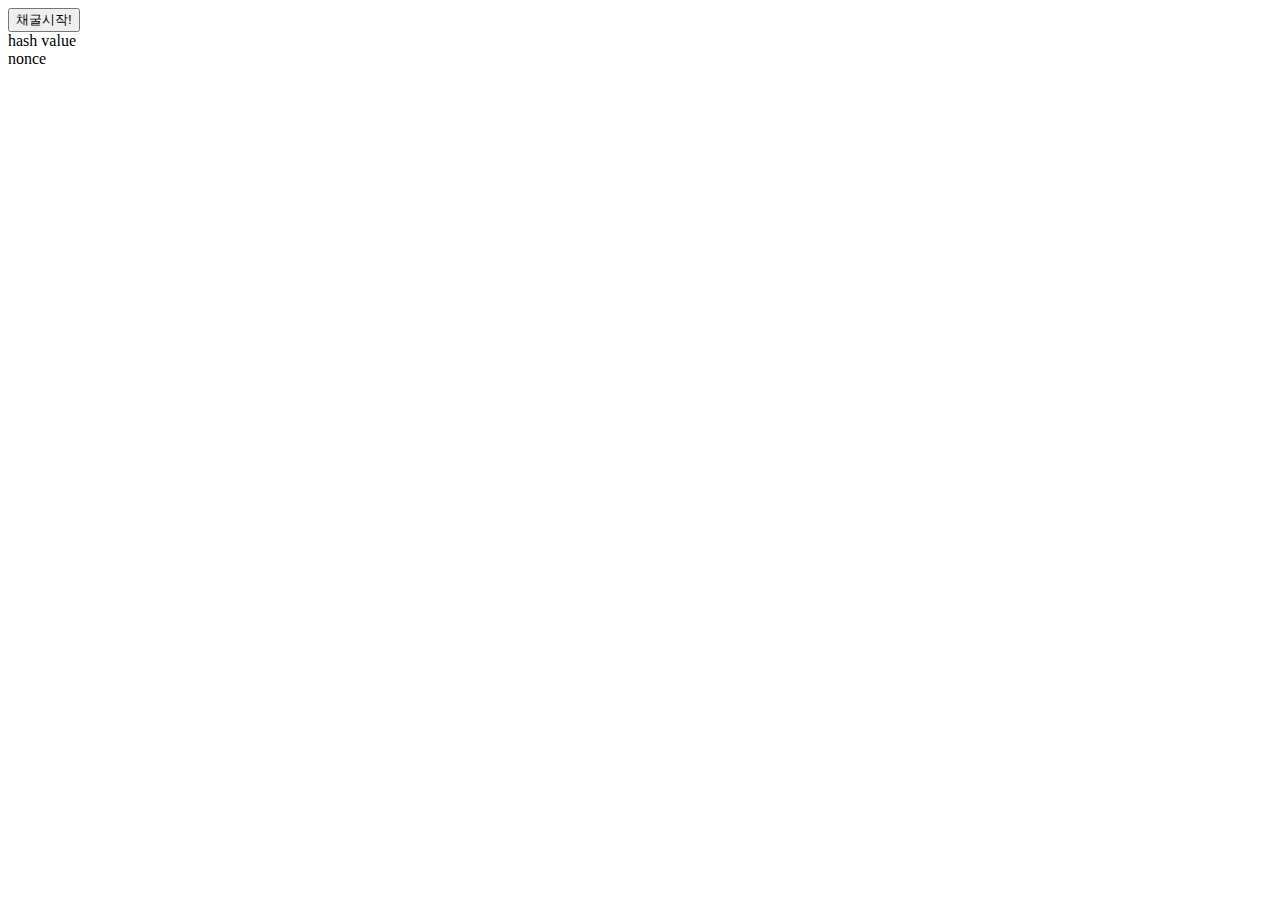
<file: index.html>
<!DOCTYPE html>
<html lang="en">
  <head>
    <meta charset="UTF-8" />
    <meta http-equiv="X-UA-Compatible" content="IE=edge" />
    <meta name="viewport" content="width=device-width, initial-scale=1.0" />
    <title>채굴채굴!</title>
  </head>
  <body>
    <script>
      function SHA256(s) {
        var chrsz = 8;
        var hexcase = 0;

        function safe_add(x, y) {
          var lsw = (x & 0xffff) + (y & 0xffff);
          var msw = (x >> 16) + (y >> 16) + (lsw >> 16);
          return (msw << 16) | (lsw & 0xffff);
        }

        function S(X, n) {
          return (X >>> n) | (X << (32 - n));
        }
        function R(X, n) {
          return X >>> n;
        }
        function Ch(x, y, z) {
          return (x & y) ^ (~x & z);
        }
        function Maj(x, y, z) {
          return (x & y) ^ (x & z) ^ (y & z);
        }
        function Sigma0256(x) {
          return S(x, 2) ^ S(x, 13) ^ S(x, 22);
        }
        function Sigma1256(x) {
          return S(x, 6) ^ S(x, 11) ^ S(x, 25);
        }
        function Gamma0256(x) {
          return S(x, 7) ^ S(x, 18) ^ R(x, 3);
        }
        function Gamma1256(x) {
          return S(x, 17) ^ S(x, 19) ^ R(x, 10);
        }

        function core_sha256(m, l) {
          var K = new Array(
            0x428a2f98,
            0x71374491,
            0xb5c0fbcf,
            0xe9b5dba5,
            0x3956c25b,
            0x59f111f1,
            0x923f82a4,
            0xab1c5ed5,
            0xd807aa98,
            0x12835b01,
            0x243185be,
            0x550c7dc3,
            0x72be5d74,
            0x80deb1fe,
            0x9bdc06a7,
            0xc19bf174,
            0xe49b69c1,
            0xefbe4786,
            0xfc19dc6,
            0x240ca1cc,
            0x2de92c6f,
            0x4a7484aa,
            0x5cb0a9dc,
            0x76f988da,
            0x983e5152,
            0xa831c66d,
            0xb00327c8,
            0xbf597fc7,
            0xc6e00bf3,
            0xd5a79147,
            0x6ca6351,
            0x14292967,
            0x27b70a85,
            0x2e1b2138,
            0x4d2c6dfc,
            0x53380d13,
            0x650a7354,
            0x766a0abb,
            0x81c2c92e,
            0x92722c85,
            0xa2bfe8a1,
            0xa81a664b,
            0xc24b8b70,
            0xc76c51a3,
            0xd192e819,
            0xd6990624,
            0xf40e3585,
            0x106aa070,
            0x19a4c116,
            0x1e376c08,
            0x2748774c,
            0x34b0bcb5,
            0x391c0cb3,
            0x4ed8aa4a,
            0x5b9cca4f,
            0x682e6ff3,
            0x748f82ee,
            0x78a5636f,
            0x84c87814,
            0x8cc70208,
            0x90befffa,
            0xa4506ceb,
            0xbef9a3f7,
            0xc67178f2
          );

          var HASH = new Array(
            0x6a09e667,
            0xbb67ae85,
            0x3c6ef372,
            0xa54ff53a,
            0x510e527f,
            0x9b05688c,
            0x1f83d9ab,
            0x5be0cd19
          );

          var W = new Array(64);
          var a, b, c, d, e, f, g, h, i, j;
          var T1, T2;

          m[l >> 5] |= 0x80 << (24 - (l % 32));
          m[(((l + 64) >> 9) << 4) + 15] = l;

          for (var i = 0; i < m.length; i += 16) {
            a = HASH[0];
            b = HASH[1];
            c = HASH[2];
            d = HASH[3];
            e = HASH[4];
            f = HASH[5];
            g = HASH[6];
            h = HASH[7];

            for (var j = 0; j < 64; j++) {
              if (j < 16) W[j] = m[j + i];
              else
                W[j] = safe_add(
                  safe_add(
                    safe_add(Gamma1256(W[j - 2]), W[j - 7]),
                    Gamma0256(W[j - 15])
                  ),
                  W[j - 16]
                );

              T1 = safe_add(
                safe_add(
                  safe_add(safe_add(h, Sigma1256(e)), Ch(e, f, g)),
                  K[j]
                ),
                W[j]
              );
              T2 = safe_add(Sigma0256(a), Maj(a, b, c));

              h = g;
              g = f;
              f = e;
              e = safe_add(d, T1);
              d = c;
              c = b;
              b = a;
              a = safe_add(T1, T2);
            }

            HASH[0] = safe_add(a, HASH[0]);
            HASH[1] = safe_add(b, HASH[1]);
            HASH[2] = safe_add(c, HASH[2]);
            HASH[3] = safe_add(d, HASH[3]);
            HASH[4] = safe_add(e, HASH[4]);
            HASH[5] = safe_add(f, HASH[5]);
            HASH[6] = safe_add(g, HASH[6]);
            HASH[7] = safe_add(h, HASH[7]);
          }
          return HASH;
        }

        function str2binb(str) {
          var bin = Array();
          var mask = (1 << chrsz) - 1;
          for (var i = 0; i < str.length * chrsz; i += chrsz) {
            bin[i >> 5] |=
              (str.charCodeAt(i / chrsz) & mask) << (24 - (i % 32));
          }
          return bin;
        }

        function Utf8Encode(string) {
          string = string.replace(/\r\n/g, "\n");
          var utftext = "";

          for (var n = 0; n < string.length; n++) {
            var c = string.charCodeAt(n);

            if (c < 128) {
              utftext += String.fromCharCode(c);
            } else if (c > 127 && c < 2048) {
              utftext += String.fromCharCode((c >> 6) | 192);
              utftext += String.fromCharCode((c & 63) | 128);
            } else {
              utftext += String.fromCharCode((c >> 12) | 224);
              utftext += String.fromCharCode(((c >> 6) & 63) | 128);
              utftext += String.fromCharCode((c & 63) | 128);
            }
          }

          return utftext;
        }

        function binb2hex(binarray) {
          var hex_tab = hexcase ? "0123456789ABCDEF" : "0123456789abcdef";
          var str = "";
          for (var i = 0; i < binarray.length * 4; i++) {
            str +=
              hex_tab.charAt(
                (binarray[i >> 2] >> ((3 - (i % 4)) * 8 + 4)) & 0xf
              ) +
              hex_tab.charAt((binarray[i >> 2] >> ((3 - (i % 4)) * 8)) & 0xf);
          }
          return str;
        }

        s = Utf8Encode(s);
        return binb2hex(core_sha256(str2binb(s), s.length * chrsz));
      }

      function mining() {
        var nonce = 1;
        while (SHA256(basicText(nonce)).substring(0, 4) != "0000") {
          console.log(nonce);
          nonce = nonce + 1;
        }
        console.log(nonce);
        document.getElementById("container").innerHTML = SHA256(
          basicText(nonce)
        );
        document.getElementById("nonce").innerHTML = "nonce : " + nonce;
      }

      function basicText(a) {
        return `{
'previous block hash' : '00263bbb5590715ff48dfceae78f6c42ffdaaeec1d1146db87ad84a00ecac9f6',
'number' : 1,
'merkle root' : '93c69ba5671e377916a7a5738e71afa07a65067fece97dc42372e610594669de'
'nonce' : ${a}
}`;
      }
    </script>

    <button onclick="mining()">채굴시작!</button>
    <div id="container">hash value</div>
    <div id="nonce">nonce</div>
  </body>
</html>
</file>
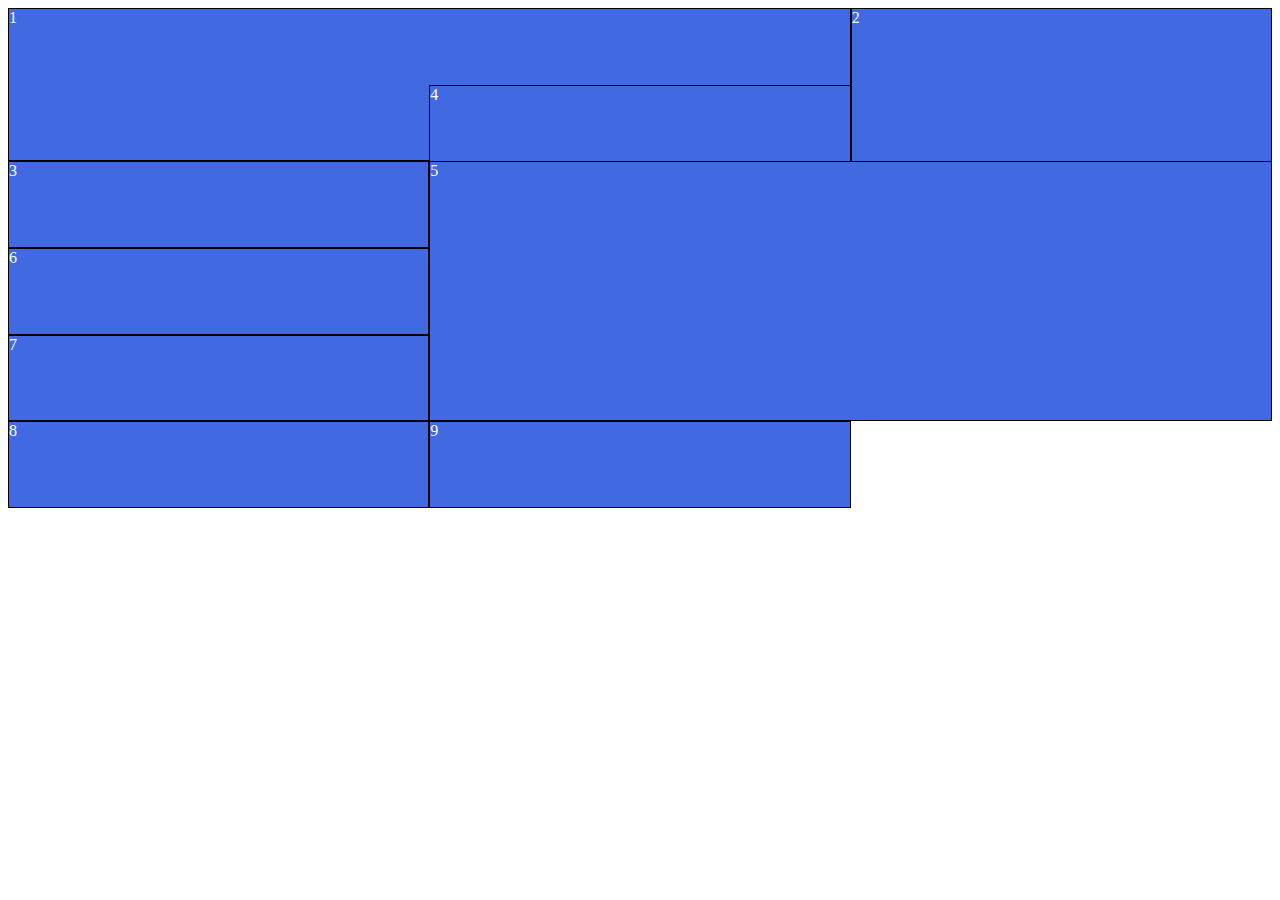
<file: grid.html>
<!DOCTYPE html>
<html lang="en">
  <head>
    <meta charset="UTF-8" />
    <meta http-equiv="X-UA-Compatible" content="IE=edge" />
    <meta name="viewport" content="width=device-width, initial-scale=1.0" />
    <title>Document</title>
    <style>
      ul {
        padding: 0;
        margin: 0;
        list-style: none;
      }
      ul li {
        box-sizing: border-box;
        border: 1px solid black;
        background-color: royalblue;
        color: #fff;
      }
      .container {
        display: grid;
        height: 500px;
        grid-template-columns: repeat(3, 1fr);
      }

      .container li:nth-child(1) {
        grid-area: 1 / 1 / span 2 / span 2;
      }
      .container li:nth-child(2) {
        grid-area: 1 / 3 / span 4 / span 1;
      }
      .container li:nth-child(4) {
        grid-area: 2 / 2 / span 2 / span 1;
      }
      .container li:nth-child(5) {
        grid-area: 3 / 2 / span 3 / span 2;
      }
    </style>
  </head>
  <body>
    <ul class="container">
      <li>1</li>
      <li>2</li>
      <li>3</li>
      <li>4</li>
      <li>5</li>
      <li>6</li>
      <li>7</li>
      <li>8</li>
      <li>9</li>
    </ul>
  </body>
</html>
</file>
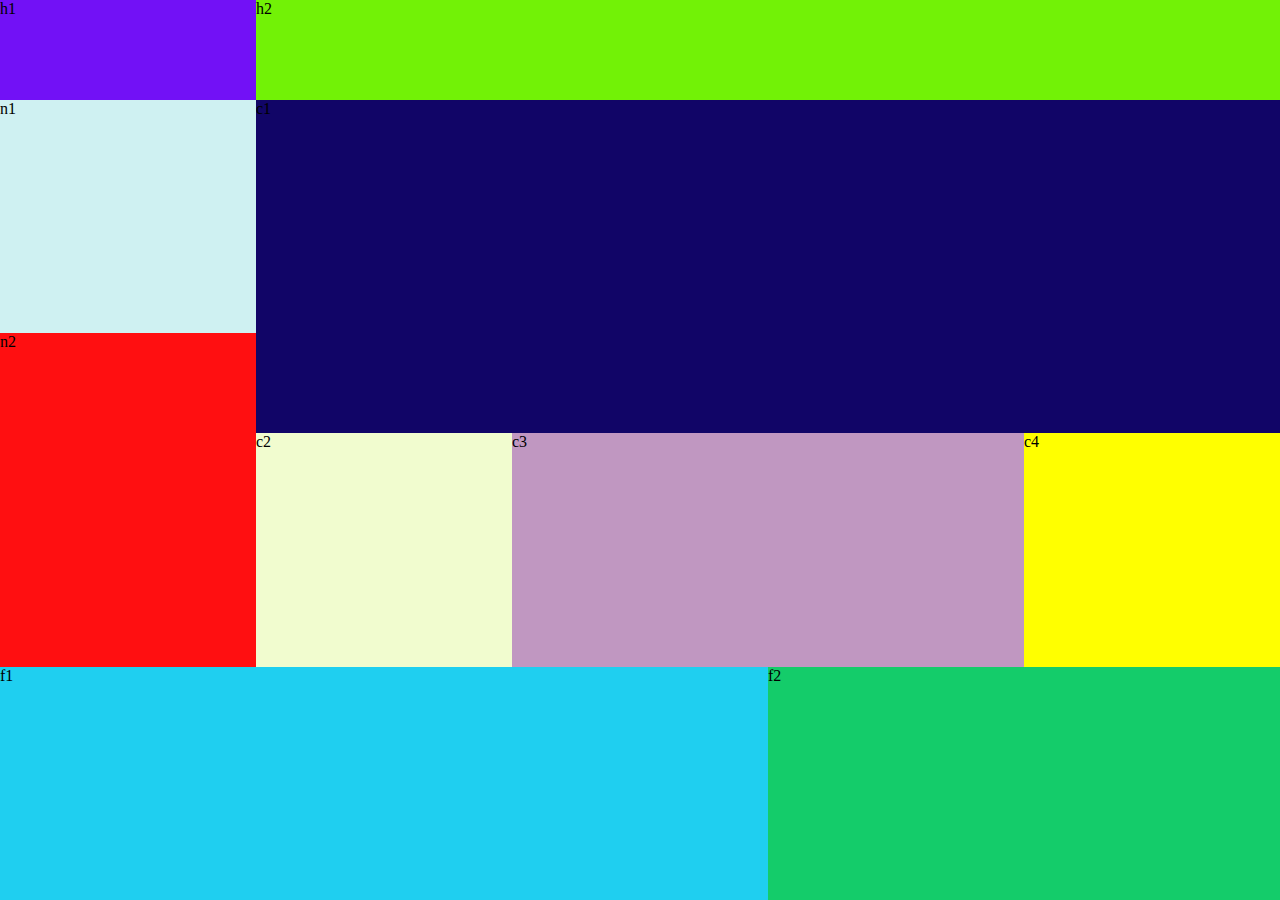
<file: grid1.html>
<!DOCTYPE html>
<html lang="en">
  <head>
    <meta charset="UTF-8" />
    <meta http-equiv="X-UA-Compatible" content="IE=edge" />
    <meta name="viewport" content="width=device-width, initial-scale=1.0" />
    <link rel="stylesheet" href="grid1.css" />
    <title>Document</title>
  </head>
  <body>
    <div class="container">
      <div class="header1">h1</div>
      <div class="header2">h2</div>
      <div class="nav1">n1</div>
      <div class="nav2">n2</div>
      <div class="content1">c1</div>
      <div class="content2">c2</div>
      <div class="content3">c3</div>
      <div class="content4">c4</div>
      <div class="footer1">f1</div>
      <div class="footer2">f2</div>
    </div>
  </body>
</html>
</file>
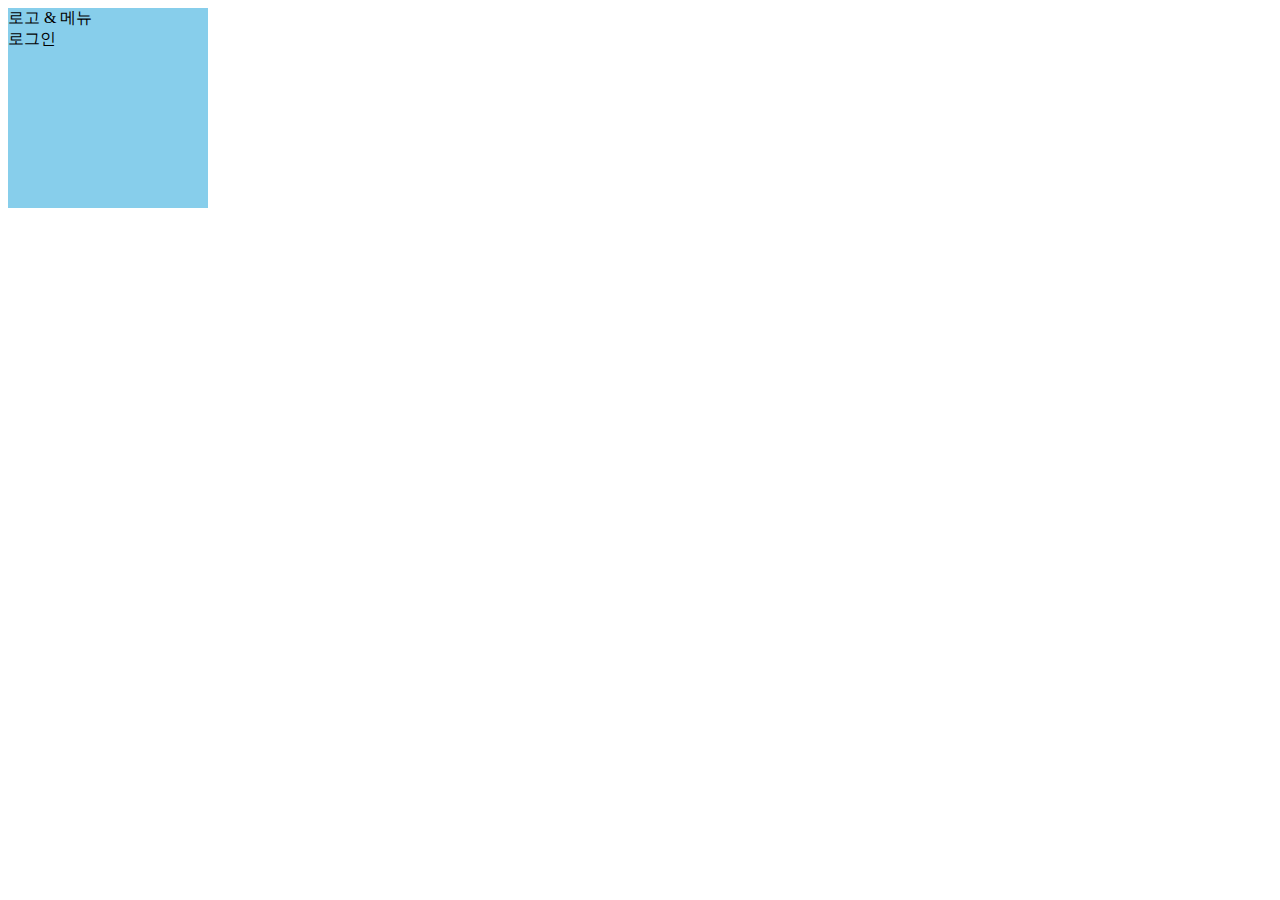
<file: media.html>
<!DOCTYPE html>
<html lang="en">
  <head>
    <meta charset="UTF-8" />
    <meta http-equiv="X-UA-Compatible" content="IE=edge" />
    <meta name="viewport" content="width=device-width, initial-scale=1.0" />
    <link rel="stylesheet" href="media.css" />
    <title>Document</title>
  </head>
  <body>
    <div class="box">
      <div class="menu">로고 & 메뉴</div>
      <div class="login">로그인</div>
    </div>
  </body>
</html>
</file>
<file: grid1.css>
body {
  margin: 0;
}

.container {
  background-color: #f2c256;
  display: grid;
  height: 100vh;
  grid-template-columns: repeat(5, 1fr);
  grid-template-rows: 100px auto 100px;
}

.header1 {
  background-color: #7211f6;
  grid-column: 1 / 2;
  grid-row: 1 / 2;
}
.header2 {
  background-color: #72f206;
  grid-column: 2 / 6;
  grid-row: 1 / 2;
}
.nav1 {
  background-color: #cff1f2;
  grid-column: 1 / 2;
  grid-row: 2 / 3;
}
.nav2 {
  background-color: #ff0f11;
  grid-column: 1 / 2;
  grid-row: 3 / 5;
}
.content1 {
  background-color: #110567;
  grid-column: 2 / 6;
  grid-row: 2 / 4;
}
.content2 {
  background-color: #f1fccf;
  grid-column: 2 / 3;
  grid-row: 4 / 5;
}
.content3 {
  background-color: #c097c1;
  grid-column: 3 / 5;
  grid-row: 4 / 5;
}
.content4 {
  background-color: #ffff00;
  grid-column: 5 / 6;
  grid-row: 4 / 5;
}
.footer1 {
  background-color: #1fcff0;
  grid-column: 1 / 4;
  grid-row: 5 / 6;
}
.footer2 {
  background-color: #14cc6a;
  grid-column: 4 / 6;
  grid-row: 5 / 6;
}
</file>
<file: media.css>
.box {
  width: 200px;
  height: 200px;
  background-color: red;

  @media (min-width: 768px) {
    background-color: blue;
  }

  @media (min-width: 960px) {
    background-color: gold;
  }

  @media (min-width: 1020px) {
    background-color: skyblue;
  }
}
</file>
